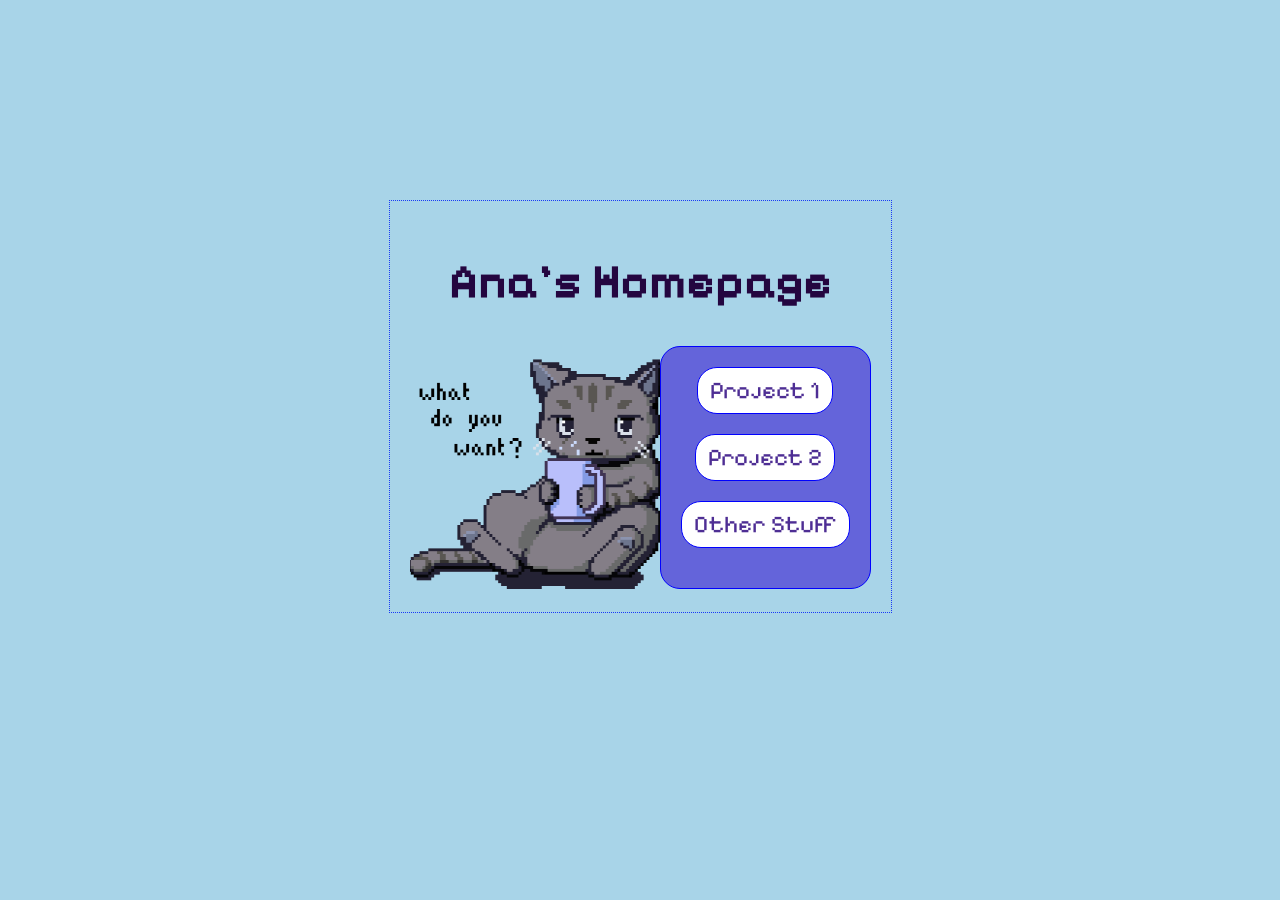
<file: index.html>
<!DOCTYPE html>
<html lang="en">
<head>
    
    <meta charset="UTF-8">
    <meta name="viewport" content="width=device-width, initial-scale=1.0">
    <title>Homepage</title>
    <link rel="stylesheet" href="style.css">
</head>
<body>
    <div class="wrapper">
        <h1>Ana's Homepage</h1>
        <div id="menuWrapper">
            <img src = "images/GrumpyCate_v04_Animation.gif" alt = "Tired Cat" height = "250" width = "250">
            <div id="mainMenu">
                <a class = "nav-link" href = "#">Project 1</a>
                <a class = "nav-link" href = "#">Project 2</a>
                <a class = "nav-link" href = "#">Other Stuff</a>
            </div>
        </div>
    </div>
</body>
</html>
</file>
<file: style.css>
@import url('https://fonts.googleapis.com/css2?family=IM+Fell+French+Canon:ital@0;1&family=Imbue:opsz,wght@10..100,100..900&family=Inknut+Antiqua:wght@300;400;500;600;700;800;900&family=Jaini+Purva&family=Judson:ital,wght@0,400;0,700;1,400&family=Onest:wght@100..900&display=swap');

@import url('https://fonts.googleapis.com/css2?family=Be+Vietnam+Pro:ital,wght@0,100;0,200;0,300;0,400;0,500;0,600;0,700;0,800;0,900;1,100;1,200;1,300;1,400;1,500;1,600;1,700;1,800;1,900&family=IM+Fell+French+Canon:ital@0;1&family=Imbue:opsz,wght@10..100,100..900&family=Inknut+Antiqua:wght@300;400;500;600;700;800;900&family=Jaini+Purva&family=Judson:ital,wght@0,400;0,700;1,400&family=Montserrat:ital,wght@0,100..900;1,100..900&family=Onest:wght@100..900&family=Pixelify+Sans:wght@400..700&family=Xanh+Mono:ital@0;1&display=swap');
  
body{
    background-color:rgb(168, 212, 232)
}


.square{
    width: 70%;
    height: 50%;
    background-color: purple
    animation-name: 'spinnySquare';
    animation-duration: 3s;
}

@keyframes spinnySquare{
    0%{transform: rotate(-90deg);}
    100%{transform: rotate(-180deg);}

}

.wrapper{
    width:fit-content;
    border: 1px dotted rgb(25, 58, 246);
    margin: auto; /*This is a quick way to center the wrapper*/
    margin-top: 200px;
    padding:20px;


    display:flex;
    flex-direction: column;
    justify-content: center;
    align-items:center;
    space-between:20px;
    
}

.wrapper h1{
    color: rgb(36, 6, 64);
    font-family: 'Pixelify Sans';
    font-size: 3rem;
    /* font-weight: 1000; */
    
    text-align: center;
}

#menuWrapper{
    display:flex;
    align-items:center;
    padding:10px,0;
}

#menuWrapper img{
aspect-ratio: 2 / 3;
object-fit: cover;
}

#mainMenu{
    display:flex;
    flex-direction:column;

    background-color: rgb(100, 100, 218);
    border:1px solid blue;
    border-radius: 20px;
    padding:20px;

    
}

#mainMenu a{
    color:#4e2e94;
    font-family: 'Pixelify Sans';
    font-size: 1.5rem;
    /* font-weight: 500; */
    text-decoration: none;


    
    justify-content: center;
    align-items: center;
    padding: 0.5rem 0.75rem;
    margin: auto;
    margin-bottom:20px;

    background-color: white;
    border:1px solid blue;
    border-radius: 20px;
}

.faceImage img{
    display:flex;
    margin:auto;
}
</file>
